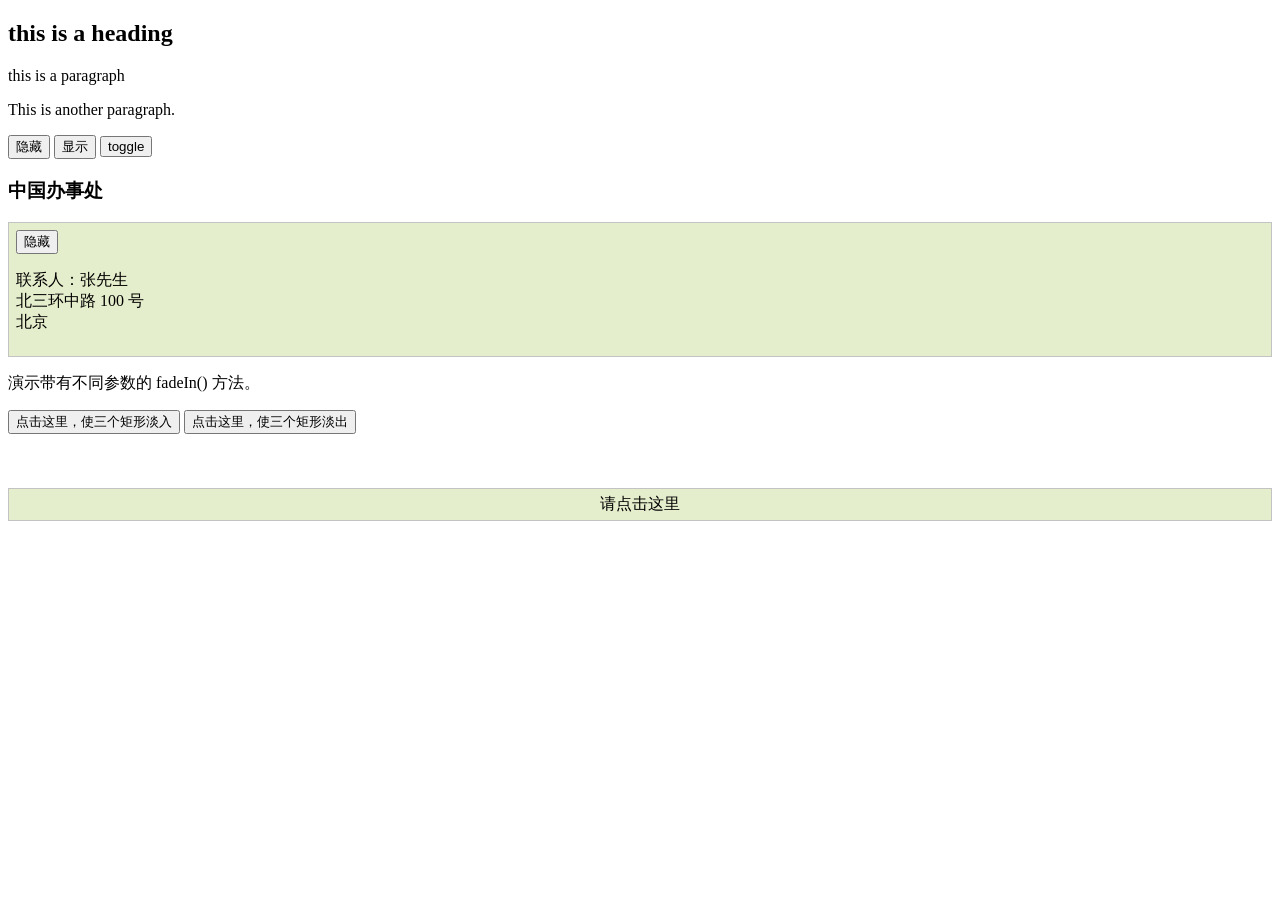
<file: WebContent/demo/jqueryTest.html>
<!DOCTYPE html>
<html>
<head lang="en">
    <meta charset="UTF-8">
    <title>jqueryTest</title>
    <script src="../js/jquery-1.11.2.min.js" type="text/javascript"></script>
    <script>
        $(document).ready(function(){
            $("button#hide").click(function(){
                $("p").hide(1000);
            });

            $("button#show").click(function(){
                $("p").show();
            });

            $("button#toggle").click(function(){
                $("p").toggle();
            });

            $("button#fadeIn").click(function(){
                $("#div1").fadeIn();
                $("#div2").fadeIn("slow");
                $("#div3").fadeIn(3000);
            });

            $("button#fadeOut").click(function(){
                $("#div1").fadeOut();
                $("#div2").fadeOut("slow");
                $("#div3").fadeOut(3000);
            });

            $(".ex .hide").click(function(){
                $(this).parents(".ex").hide("slow");
            });

            $(".flip").click(function(){
                $(".panel").slideDown("slow");
            });
        });
    </script>

    <style type="text/css">
        div.ex
        {
            background-color:#e5eecc;
            padding:7px;
            border:solid 1px #c3c3c3;
        }

        div.panel,p.flip
        {
            margin:0px;
            padding:5px;
            text-align:center;
            background:#e5eecc;
            border:solid 1px #c3c3c3;
        }
        div.panel
        {
            height:120px;
            display:none;
        }
    </style>
</head>
<body>
    <h2>this is a heading</h2>
    <p>this is a paragraph</p>
    <p>This is another paragraph.</p>
    <button id="hide" type="button">隐藏</button>
    <button id="show" type="button">显示</button>
    <button id="toggle" type="button">toggle</button>

    <h3>中国办事处</h3>
    <div class="ex">
        <button class="hide" type="button">隐藏</button>
        <p>联系人：张先生<br />
            北三环中路 100 号<br />
            北京
        </p>
    </div>


    <p>演示带有不同参数的 fadeIn() 方法。</p>
    <button id="fadeIn">点击这里，使三个矩形淡入</button>
    <button id="fadeOut">点击这里，使三个矩形淡出</button>
    <br><br>
    <div id="div1" style="width:80px;height:80px;display:none;background-color:red;"></div>
    <br>
    <div id="div2" style="width:80px;height:80px;display:none;background-color:green;"></div>
    <br>
    <div id="div3" style="width:80px;height:80px;display:none;background-color:blue;"></div>


    <div class="panel">
        <p>W3School - 领先的 Web 技术教程站点</p>
        <p>在 W3School，你可以找到你所需要的所有网站建设教程。</p>
    </div>

    <p class="flip">请点击这里</p>
</body>

</html>
</file>
